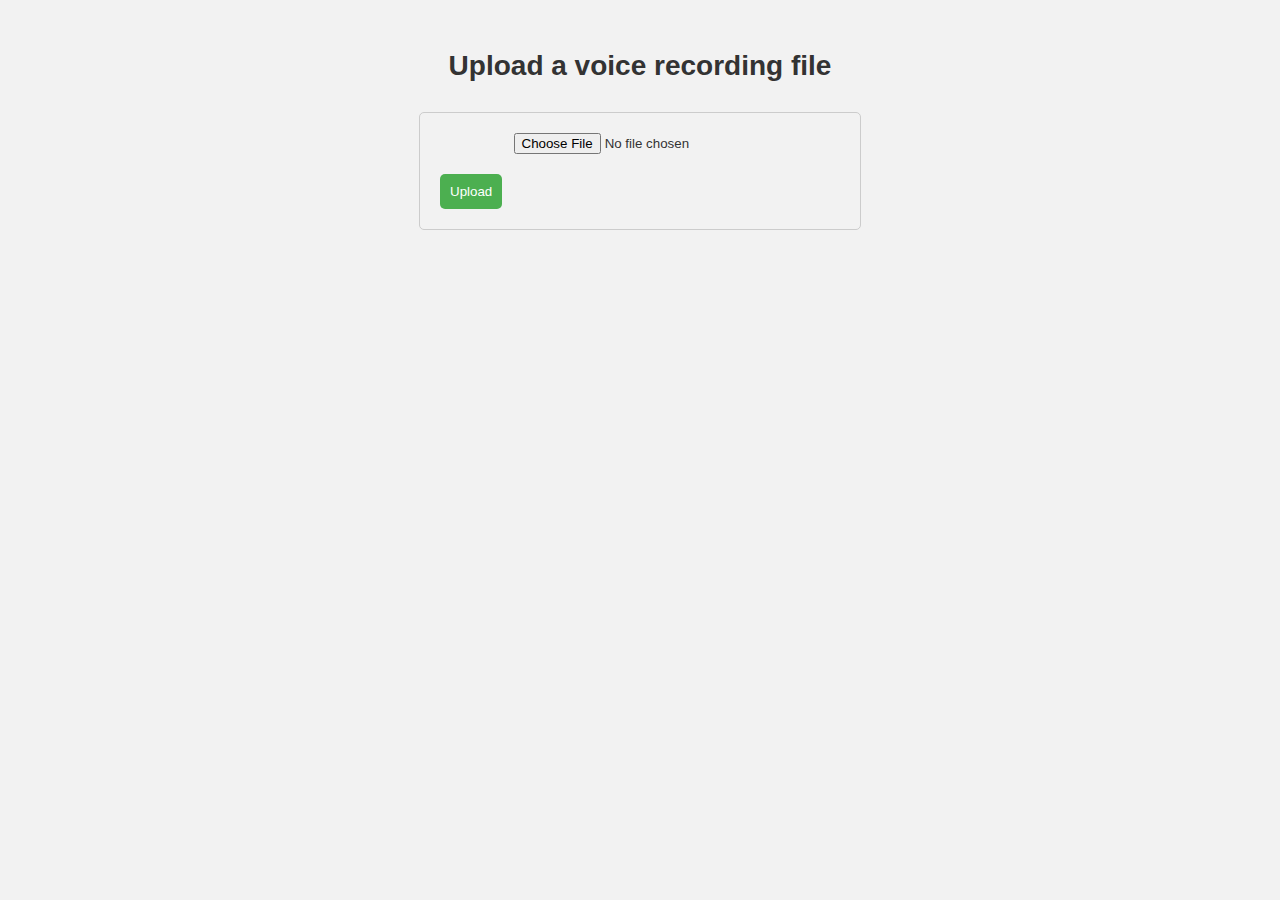
<file: templates/index.html>
<!DOCTYPE html>
<html>
    <head>
        <title>Upload File</title>
        <style>
            body {
                background-color: #f2f2f2;
                font-family: Arial, sans-serif;
                font-size: 16px;
                color: #333;
            }
            h1 {
                font-size: 28px;
                text-align: center;
                margin-top: 50px;
                margin-bottom: 30px;
            }
            form {
                margin: 0 auto;
                width: 400px;
                border: 1px solid #ccc;
                padding: 20px;
                border-radius: 5px;
            }
            input[type=file] {
                display: block;
                margin: 0 auto;
                margin-bottom: 20px;
            }
            input[type=submit] {
                background-color: #4CAF50;
                color: white;
                border: none;
                padding: 10px;
                border-radius: 5px;
                cursor: pointer;
                transition: background-color 0.3s ease;
            }
            input[type=submit]:hover {
                background-color: #3e8e41;
            }
        </style>
    </head>
    <body>
        <h1>Upload a voice recording file</h1>
        <form action="/" method="POST" enctype="multipart/form-data">
            <input type="file" name="file">
            <input type="submit" value="Upload">
        </form>
    </body>
</html>
</file>
